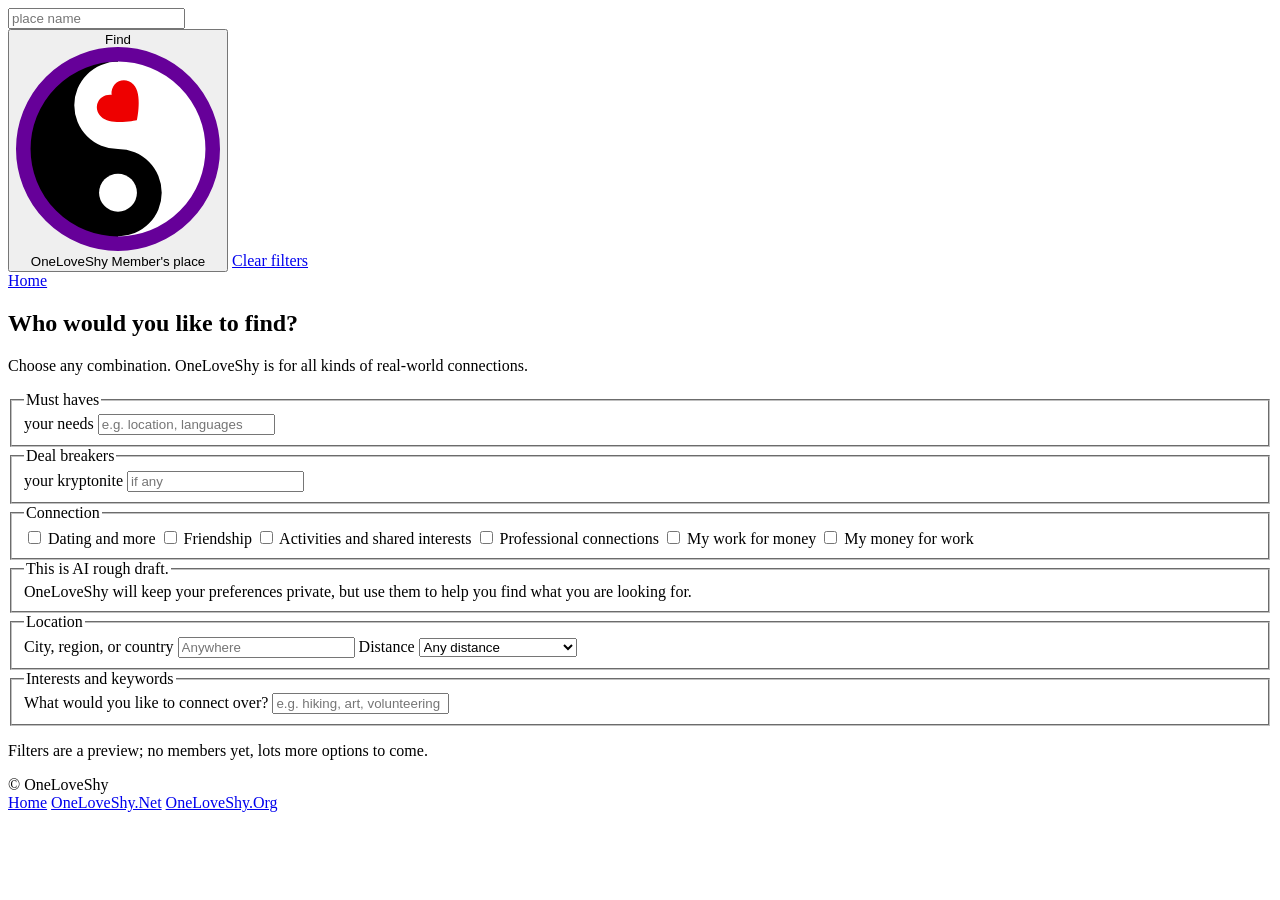
<file: find.html>
<!doctype html>
<html lang="en">
<head>
  <meta charset="utf-8">
  <meta name="viewport" content="width=device-width, initial-scale=1">
  <meta name="theme-color" content="#F3EEF6">
  <meta name="description" content="Search people, organizations, and communities by connection, place, interests, and more on OneLoveShy.">
  <title>Find People and Places — OneLoveShy</title>
  <link rel="icon" href="favicon.ico" sizes="16x16 32x32 48x48">
  <link rel="icon" href="favicon.svg" type="image/svg+xml">
  <link rel="preconnect" href="https://fonts.googleapis.com">
  <link rel="preconnect" href="https://fonts.gstatic.com" crossorigin>
  <link
    href="https://fonts.googleapis.com/css2?family=Space+Grotesk:wght@400;500;600;700&family=Source+Serif+4:opsz,wght@8..60,400;8..60,500;8..60,600&family=IBM+Plex+Mono:wght@400;500&display=swap"
    rel="stylesheet">
  <link id="site-stylesheet" rel="stylesheet" href="https://oneloveshy.com/style.css?v">
  <script>
    if (window.location.protocol === 'file:' ||
        window.location.hostname === 'localhost' ||
        window.location.hostname === '127.0.0.1') {
      document.getElementById('site-stylesheet').href = 'style.css';
    }
  </script>
</head>
<body>
  <header class="site">
    <div class="nav wrap">
      <div class="place-search filter-search" role="search" data-find-form>
        <input type="search" name="q" form="directory-filters" placeholder="place name" aria-label="Find a place" autocomplete="off">
        <div class="place-actions">
          <button class="msg-btn" type="submit" form="directory-filters" aria-label="Find a place">
            <span class="msg-top">Find</span>
            <span class="marked-name fontp"><img src="favicon.svg" alt="">OneLoveShy</span>
            <span class="msg-bottom">Member's place</span>
          </button>
          <a class="btn btn-ghost clear-filters" href="find.html">Clear filters</a>
        </div>
      </div>
      <nav class="links" aria-label="Main navigation">
        <a href="index.html">Home</a>
      </nav>
    </div>
  </header>

  <main>
    <section class="alt directory-search">
      <div class="wrap">
        <div class="section-head">
          <h1>Who would you like to find?</h1>
          <p>Choose any combination. OneLoveShy is for all kinds of real-world connections.</p>
        </div>
        <form id="directory-filters" class="directory-filters" action="find.html" method="get" data-directory-filters>
          <div class="filter-grid">
            <fieldset class="filter-group">
              <legend>Must haves</legend>
              <label class="filter-label" for="filter-must-haves">your needs</label>
              <input id="filter-must-haves" name="must-haves" type="search" placeholder="e.g. location, languages">
            </fieldset>
            <fieldset class="filter-group">
              <legend>Deal breakers</legend>
              <label class="filter-label" for="filter-deal-breakers">your kryptonite</label>
              <input id="filter-deal-breakers" name="deal-breakers" type="search" placeholder="if any">
            </fieldset>

            <fieldset class="filter-group">
              <legend>Connection</legend>
              <div class="filter-options">
                <label class="filter-option"><input type="checkbox" name="connection" value="dating"> Dating and more</label>
                <label class="filter-option"><input type="checkbox" name="connection" value="friendship"> Friendship</label>
                <label class="filter-option"><input type="checkbox" name="connection" value="activities"> Activities and shared interests</label>
                <label class="filter-option"><input type="checkbox" name="connection" value="professional"> Professional connections</label>
                <label class="filter-option"><input type="checkbox" name="connection" value="creative"> My work for money</label>
                <label class="filter-option"><input type="checkbox" name="connection" value="community"> My money for work</label>
              </div>
            </fieldset>

            <fieldset class="filter-group">
              <legend>This is AI rough draft.</legend>
         
OneLoveShy will keep your preferences private, but use them to help you find what you are looking for.
        
            </fieldset>

            <fieldset class="filter-group">
              <legend>Location</legend>
              <label class="filter-label" for="filter-location">City, region, or country</label>
              <input id="filter-location" name="location" type="text" autocomplete="address-level2" placeholder="Anywhere">
              <label class="filter-label" for="filter-distance">Distance</label>
              <select id="filter-distance" name="distance">
                <option value="">Any distance</option>
                <option value="10">Within 10 mi / 16 km</option>
                <option value="25">Within 25 mi / 40 km</option>
                <option value="50">Within 50 mi / 80 km</option>
                <option value="100">Within 100 mi / 160 km</option>
                <option value="250">Within 250 mi / 400 km</option>
              </select>
            </fieldset>

            <fieldset class="filter-group">
              <legend>Interests and keywords</legend>
              <label class="filter-label" for="filter-interests">What would you like to connect over?</label>
              <input id="filter-interests" name="interests" type="text" placeholder="e.g. hiking, art, volunteering">
            </fieldset>

          </div>
        </form>

        <p class="filter-status" id="filter-status" aria-live="polite">
          Filters are a preview; no members yet, lots more options to come.
        </p>
      </div>
    </section>
  </main>

  <footer>
    <div class="wrap foot-bottom">
      <span>© OneLoveShy</span>
      <nav class="links" aria-label="Related pages">
        <a href="index.html">Home</a>
        <a href="https://oneloveshy.net/">OneLoveShy.Net</a>
        <a href="https://oneloveshy.org/">OneLoveShy.Org</a>
      </nav>
    </div>
  </footer>
  <script src="find.js"></script>
</body>
</html>
</file>
